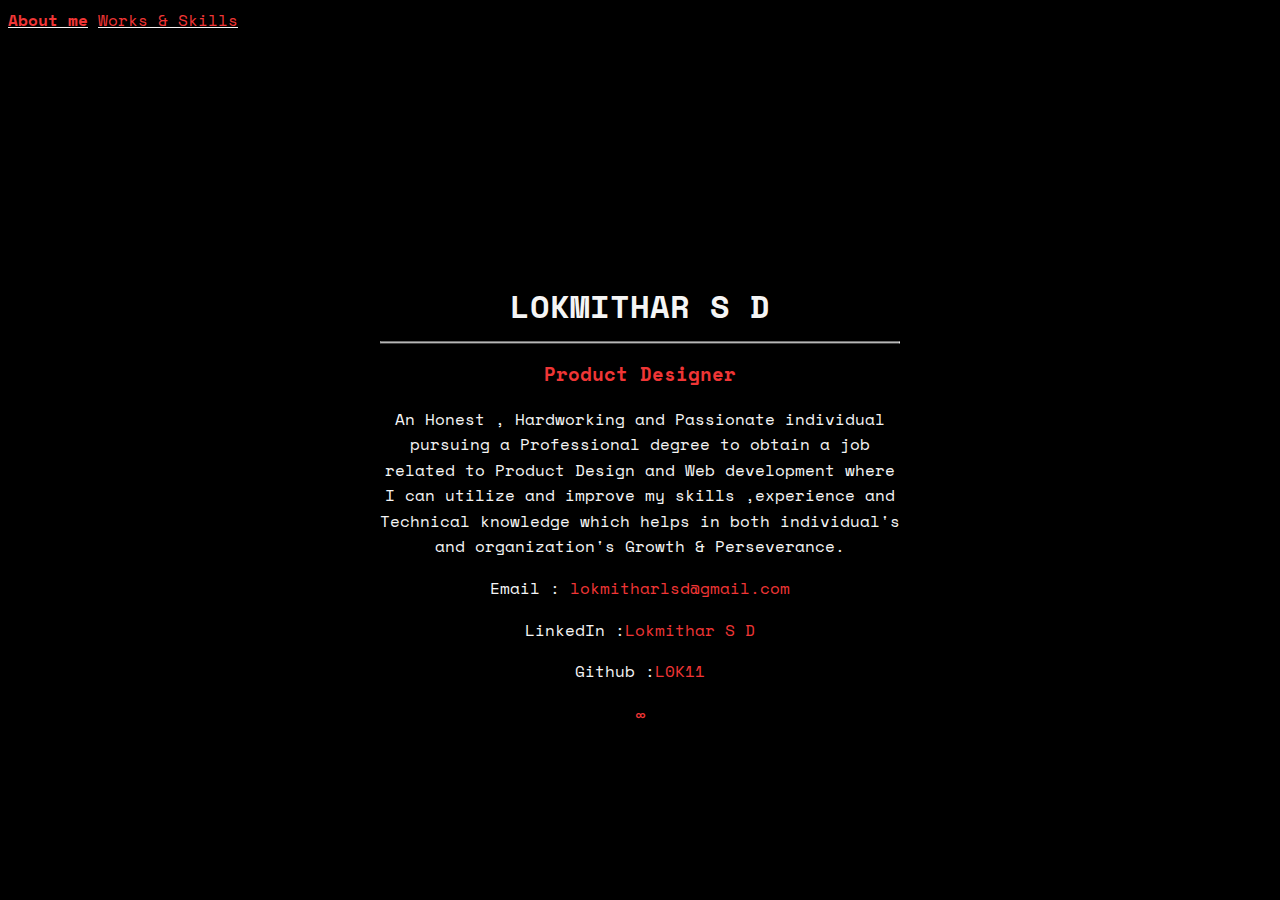
<file: index.html>
<!DOCTYPE html>

<html lang="en">

  <head>
    <meta charset="utf-8" />
    <meta http-equiv="x-ua-compatible" content="ie=edge" />
    <meta name="viewport" content="initial-scale=0.8, maximum-scale=1.0, user-scalable=no" />
    <meta name="description" content="Hi! I'm LOKMITHAR S D :)">
    <title>Lokmithar S D</title>
    <link rel="preconnect" href="https://fonts.googleapis.com">
    <link rel="preconnect" href="https://fonts.gstatic.com" crossorigin>
    <link href="https://fonts.googleapis.com/css2?family=Space+Mono&display=swap" rel="stylesheet">

    <link rel="icon" type="image/png" href="favicon.png" sizes="32x32" />
    <link href="https://cdn.jsdelivr.net/npm/bootstrap@5.2.0-beta1/dist/css/bootstrap.min.css" rel="stylesheet" integrity="sha384-0evHe/X+R7YkIZDRvuzKMRqM+OrBnVFBL6DOitfPri4tjfHxaWutUpFmBp4vmVor" crossorigin="anonymous">
    <script src="https://cdn.jsdelivr.net/npm/bootstrap@5.2.0-beta1/dist/js/bootstrap.bundle.min.js" integrity="sha384-pprn3073KE6tl6bjs2QrFaJGz5/SUsLqktiwsUTF55Jfv3qYSDhgCecCxMW52nD2" crossorigin="anonymous"></script>

    

    <link rel="stylesheet" href="main.css" />

  </head>

  <body styles="overflow: hidden;">
    <nav class="navbar navbar-expand-lg">
        <!-- <div class="container-fluid"> -->
          
          <!-- <div class="collapse navbar-collapse" id="navbarNavAltMarkup"> -->
            <div class="navbarnav">
              <u><a class="nav-link active mx-3" href="index.html" aria-current="page"><strong style="color: #F03636 ;">About me</strong></a></u>
              <u><a class="nav-link active mx-3" href="projects.html" aria-current="page">Works & Skills</a></u>
            </div>
          <!-- </div>
           -->
        </div>
      </nav>

      <section id="content" class="section" style="background-color: transparent;">
      <h1><strong>LOKMITHAR S D</strong></h1>
      <hr>
      <h3 style="color: #F03636 ;">Product Designer</h3>
      <p>
        An Honest , Hardworking and Passionate individual pursuing a Professional degree to obtain a job related to Product Design and Web development where I can utilize and improve my skills ,experience and Technical knowledge which helps in both individual's and organization's Growth & Perseverance.
      </p>

      <p>
        Email : <a href="https://mail.google.com/mail/u/0/?fs=1&tf=cm&source=mailto&to=lokmitharlsd@gmail.com" target="_blank">lokmitharlsd@gmail.com</a> 
      </p>
      <p>
        LinkedIn :<a href="https://www.linkedin.com/in/lokmithar/" target="_blank">Lokmithar S D</a>
      </p> 
      <!-- <p>Contact : 6383677367</p> -->
      <p>
        Github :<a href="https://www.github.com/lokmithar/" target="_blank">L0K11</a>
      </p>
      <p style="font-size: large;color: #F03636;">∞</p>
      <!-- <p>♥</p> -->
        <!-- <center>
            <a href="">View Resume</a><br><a href="KANNAN_T.pdf" download=""> Download Resume</a>
        </center> -->
    </section>
    
  </body>
 
</html>
</file>
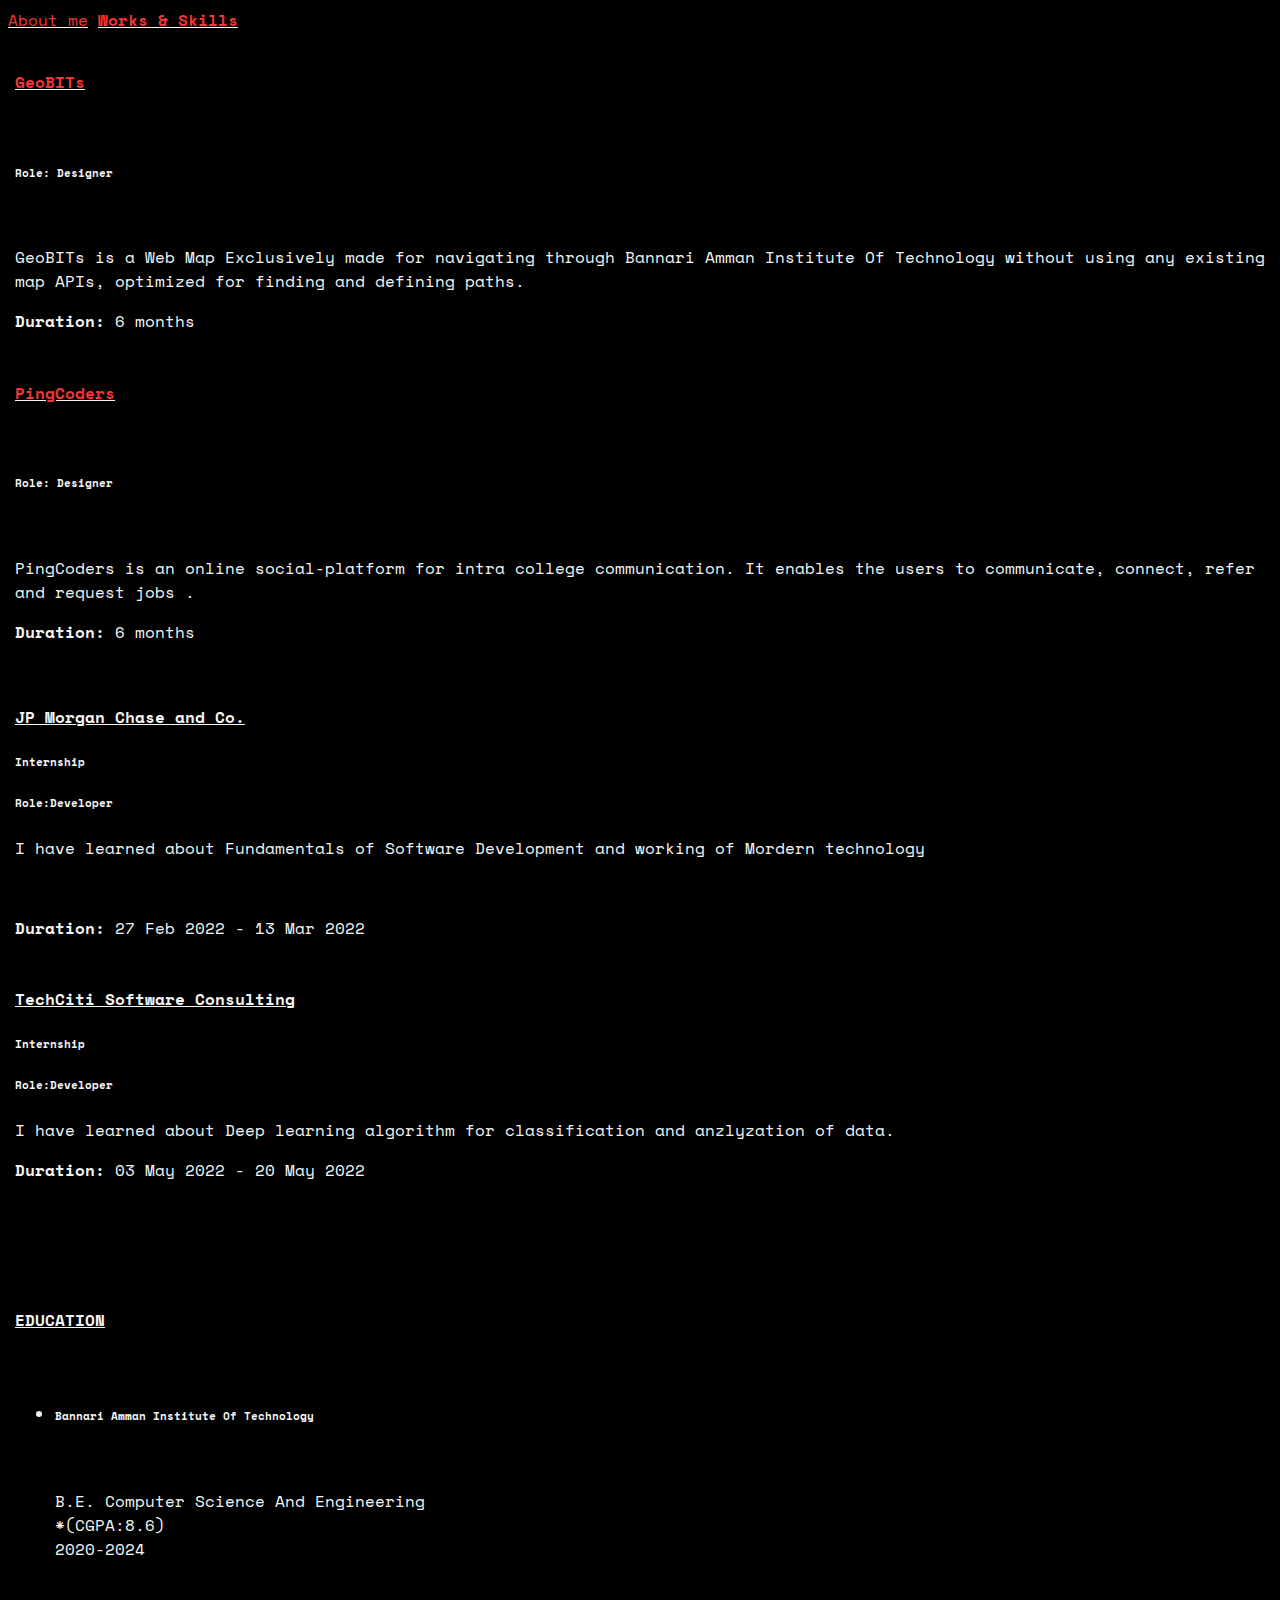
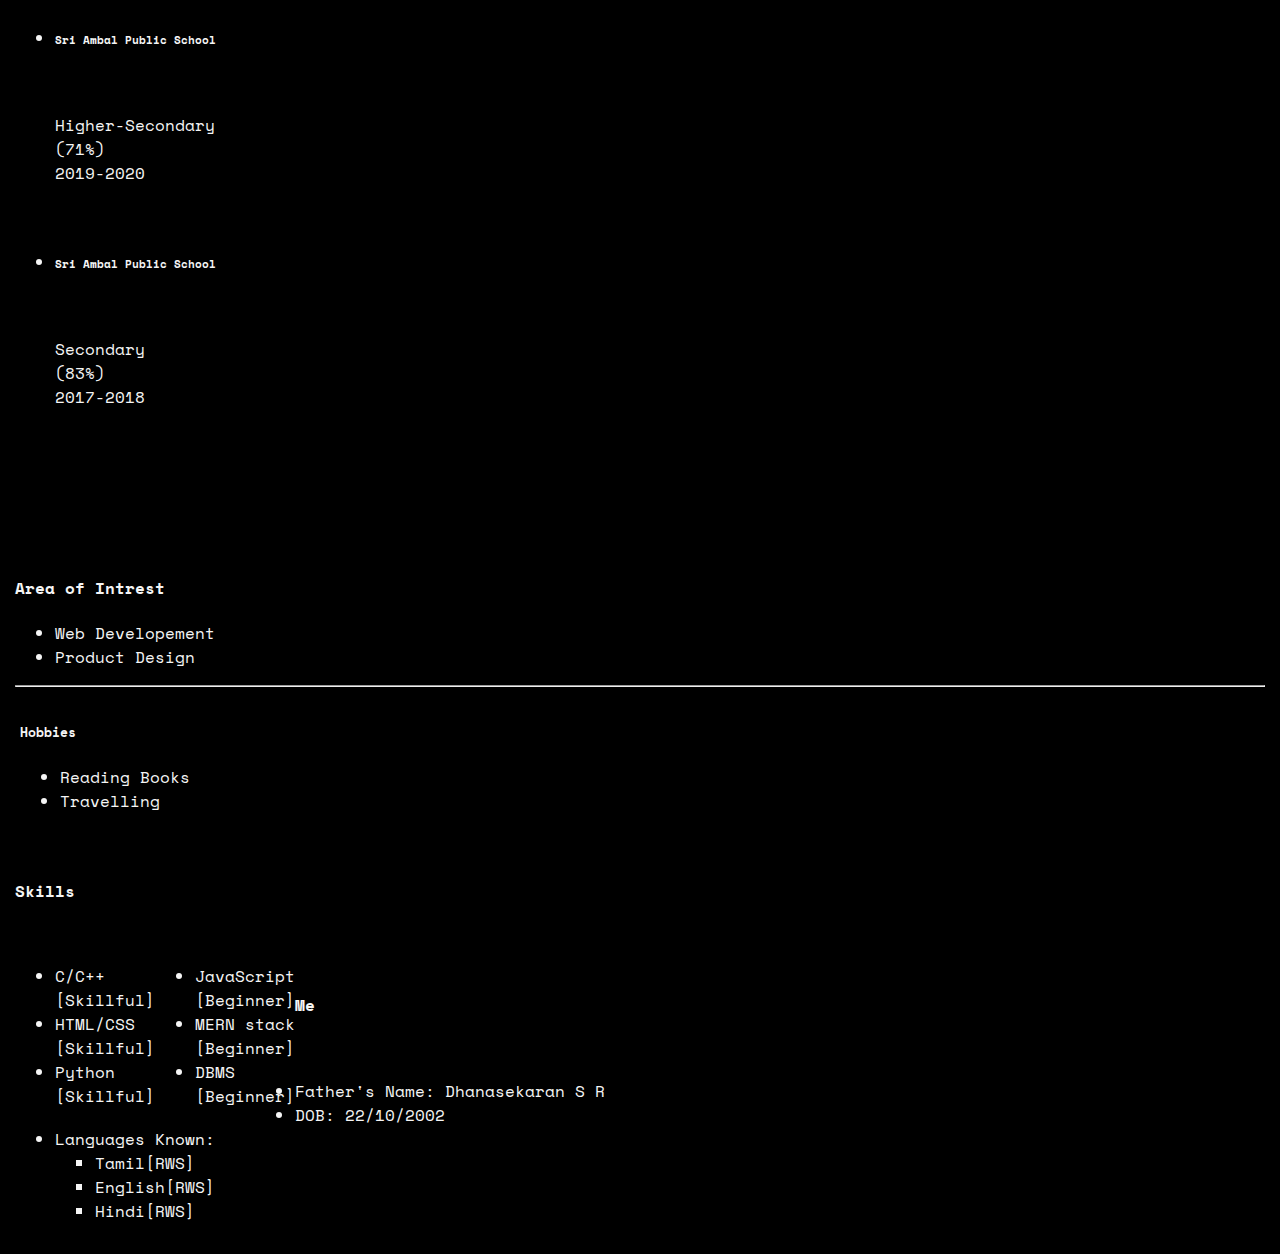
<file: projects.html>
<!DOCTYPE html>

<html lang="en">

  <head>
    <meta charset="utf-8" />
    <meta http-equiv="x-ua-compatible" content="ie=edge" />
    <meta name="viewport" content="width=device-width, initial-scale=1" />
    <meta name="description" content="LOKMITHAR S D">
    <title>LOKMITHAR S D</title>


    <link rel="icon" type="image/png" href="favicon.png" sizes="32x32" />
    <link href="https://cdn.jsdelivr.net/npm/bootstrap@5.2.0-beta1/dist/css/bootstrap.min.css" rel="stylesheet" integrity="sha384-0evHe/X+R7YkIZDRvuzKMRqM+OrBnVFBL6DOitfPri4tjfHxaWutUpFmBp4vmVor" crossorigin="anonymous">
    <script src="https://cdn.jsdelivr.net/npm/bootstrap@5.2.0-beta1/dist/js/bootstrap.bundle.min.js" integrity="sha384-pprn3073KE6tl6bjs2QrFaJGz5/SUsLqktiwsUTF55Jfv3qYSDhgCecCxMW52nD2" crossorigin="anonymous"></script>

    <link rel="stylesheet" href="main.css" />
    <link rel="preconnect" href="https://fonts.googleapis.com">
    <link rel="preconnect" href="https://fonts.gstatic.com" crossorigin>
    <link href="https://fonts.googleapis.com/css2?family=Space+Mono&display=swap" rel="stylesheet">

  </head>

<body>
    <nav class="navbar navbar-expand-lg">
        <!-- <div class="container-fluid">
          <div class="collapse navbar-collapse" id="navbarNavAltMarkup"> -->
            <div class="navbarnav">
                <u><a class="nav-link active mx-3" href="index.html" aria-current="page">About me</a></u>
                <u><a class="nav-link active mx-3" href="projects.html"  aria-current="page"><b style="color: #F03636 ;">Works & Skills</b></a></u>
               </div>
          <!-- </div>
        </div> -->
      </nav>
    <div class="py-5">
      <div class="container">
        <div class="row hidden-md-up">
          <div class="col-md-4">
            <div class="card">
              <div class="card-block">
                <u><h4 class="card-title"><a href="https://geobits.onrender.com/" target="_blank">GeoBITs</a></h4></u>
                <br>
                <h6 class="card-subtitle"><b>Role: </b>Designer</h6><br>
                <p class="card-text p-y-1">GeoBITs is a Web Map Exclusively made for navigating through Bannari Amman Institute Of Technology without using any existing map APIs, optimized for finding and defining paths.</p>
                <p><b>Duration: </b>6 months</p>
                </div>
                <div class="card-block">
                  <u><h4 class="card-title"><a href="http://pingcoders.onrender.com/" target="_blank">PingCoders</a></h4></u>
                  <br>
                  <h6 class="card-subtitle"><b>Role: </b>Designer</h6><br>
                  <p class="card-text p-y-1">PingCoders is an online social-platform for intra college communication. It enables the users to communicate, connect, refer and request jobs .</p>
                  <p><b>Duration: </b>6 months</p>
                </div>
              </div>
          </div>
          <div class="col-md-4">
            <div class="card">
              <div class="card-block">
                <u><h4 class="card-title">JP Morgan Chase and Co.</h4></u>
                <h6 class="card-subtitle">Internship</h6><h6><b>Role:</b>Developer</h6>
                <p class="card-text p-y-1">I have learned about Fundamentals of Software Development and working of Mordern technology </p>
                <br>
                <p><b>Duration: </b>27 Feb 2022 - 13 Mar 2022</p>
              </div>
              <div class="card-block">
                <u><h4 class="card-title">TechCiti Software Consulting</h4></u>
                <h6 class="card-subtitle">Internship</h6><h6><b>Role:</b>Developer</h6>
                <p class="card-text p-y-1">I have learned about Deep learning algorithm for classification and anzlyzation of data.</p>
                
                <p><b>Duration: </b>03 May 2022 - 20 May 2022</p>
                <p style="color: black;">``'-.,_,.-'``'-.,_,.='``'-.,_,.-'`<br>loki</p>
              </div>
            </div>
          </div>
          <div class="col-md-4">
            <div class="card">
                <div class="card-block">
                  <u><h4 class="card-title">EDUCATION</h4></u><br>
                  <ul>                    
                    <li>
                      <h6 class="card-subtitle text-decoration-underline">Bannari Amman Institute Of Technology</h6><br>
                      <p class="card-text p-y-1">B.E. Computer Science And Engineering <br>*(CGPA:8.6)<br>2020-2024</p>
                    </li><br>
                    <li>
                      <h6 class="card-subtitle text-decoration-underline">Sri Ambal Public School</h6><br>
                      <p class="card-text p-y-1">Higher-Secondary <br>(71%)<br>2019-2020</p>
                    </li>
                    <br>
                    <li>
                      <h6 class="card-subtitle text-decoration-underline">Sri Ambal Public School</h6><br>
                      <p class="card-text p-y-1">Secondary <br> (83%)<br>2017-2018</p>
                    </li>
                  </ul>
                  <p style="color: black;margin: 10px;">.............<br>.....='`<br>`'-.,_,.-'``'-.,_`loki</p>
                </div>
              </div>
          </div>
        </div><br>
        <div class="row">
          <div class="col-md-4">
            <div class="card">
              <div class="card-block">
                <h4 class="card-title">Area of Intrest</h4>
                <div>
                  <ul>
                   <li>Web Developement</li>
                   <li>Product Design</li>
                   <!-- <li>Human Resource</li> -->
                  </ul>
               </div>
               <hr>
               <div class="card-block">
                <h5 class="card-title"> Hobbies</h5>
                <div>
                  <ul>
                   <li>Reading Books</li>
                   <li>Travelling</li>
                  </ul>
               </div>
               </div>
               </div>
              </div>
          </div>
          <div class="col-md-4">
            <div class="card">
                <div class="card-block">
                  <h4 class="card-title">Skills</h4>
                  <br>
                  <div style="float: left;">
                     <ul>
                      <li>C/C++<br>[Skillful]</li>
                      <li>HTML/CSS<br>[Skillful]</li>
                      <li>Python<br>[Skillful]</li>
                     </ul>
                  </div>
                  <div style="float:left;">
                    <ul>
                      
                     <li>JavaScript<br>[Beginner]</li>
                     <li>MERN stack<br>[Beginner]</li>
                     <li>DBMS<br>[Beginner]</li>
                    </ul>
                 </div>

                </div>
            </div>
          </div>
          <div class="col-md-4">
            <div class="card">
                <div class="card-block">
                  <h4 class="card-title">Me</h4>
                  <br>
                  <div>
                     <ul>
                      <li>Father's Name: Dhanasekaran S R</li>
                      <li>DOB: 22/10/2002</li>
                      <li>Languages Known:
                        <ul style="list-style-type: square;">
                        <li>Tamil[RWS]</li>
                        <li>English[RWS]</li>
                        <li>Hindi[RWS]</li>
                      </ul>
                      </li>
                     </ul>
                  </div>
                 
                </div>
            </div>
          </div>
        </div>
      </div>
    </div>
  </body>

</html>
</file>
<file: main.css>
* {
    background-color: black;
    color: whitesmoke;
    font-family: 'Space Mono', monospace;
}

/* body {
  overflow: hidden;
}
 */
.navbarnav {
    color: whitesmoke;
    /* background-color: azure; */
}
.section{
    margin-top: 60px;
}
.card{
    padding: 2px;
    margin-top: 10px;
    border: whitesmoke;
    
}
.card-block{
    padding: 5px;
}

a {
    text-decoration: none;
    color: #F03636;
}

a:hover {
    color: #b1d6ff;
}

#content {
    position: absolute;
    top: 50%;
    left: 50%;
    margin-right: -50%;
    transform: translate(-50%, -50%) ;
    text-align: center;
    max-width: 520px;
    padding: 32px;
    line-height: 1.6em;
}
</file>
